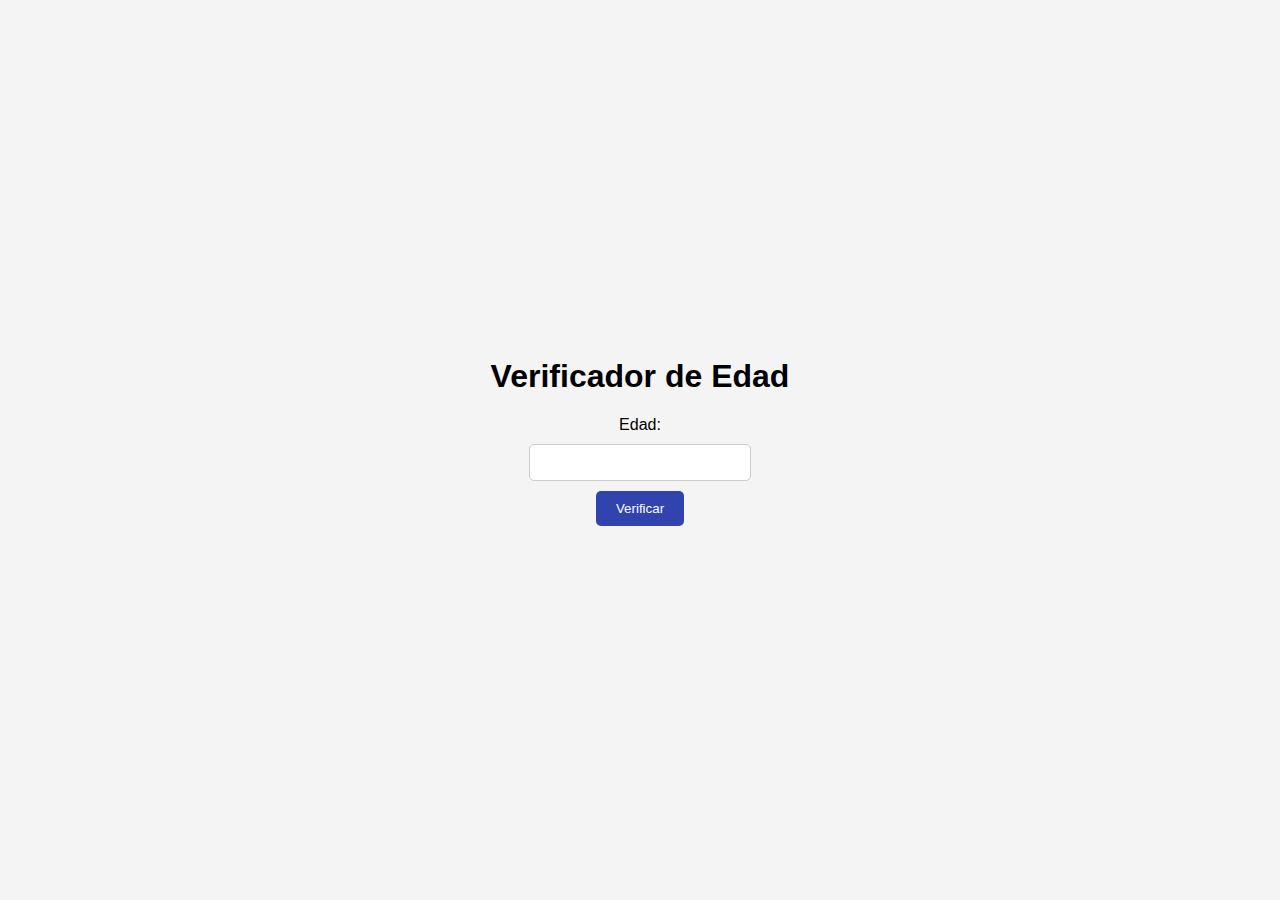
<file: index.html>
<!DOCTYPE html>
<html>
<head>
  <title>Verificar Edad</title>
  <style>
    body {
      font-family: sans-serif;
      display: flex;
      flex-direction: column;
      align-items: center;
      justify-content: center;
      min-height: 100vh;
      margin: 0;
      background-color: #f4f4f4;
    }

    #edad {
      padding: 10px;
      margin: 10px;
      border: 1px solid #ccc;
      border-radius: 5px;
      width: 200px;
    }

    #verificar {
      padding: 10px 20px;
      background-color: #3043af;
      color: white;
      border: none;
      border-radius: 5px;
      cursor: pointer;
    }

    #resultado {
      margin-top: 20px;
      font-size: 18px;
      font-weight: bold;
    }
  </style>
</head>
<body>

  <h1>Verificador de Edad</h1>

  <label for="edad">Edad:</label>
  <input type="number" id="edad" oninput="validarEntrada(this)">

  <button id="verificar" onclick="verificarEdad()">Verificar</button>

  <p id="resultado"></p>

  <script>
    function validarEntrada(input) {
      // Eliminar caracteres no numéricos
      input.value = input.value.replace(/[^0-9]/g, '');
    }

    function esMayorDeEdad(edad) {
      if (edad <= 17) {
        return "Menor de Edad";
      } else {
        return "Mayor de Edad";
      }
    }

    function verificarEdad() {
      const edadInput = document.getElementById("edad");
      const resultadoParrafo = document.getElementById("resultado");
      let edad = parseInt(edadInput.value);

      if (isNaN(edad)) {
        resultadoParrafo.textContent = "Por favor, ingrese una edad válida.";
        return;
      }

      if (edad < 0) {
        resultadoParrafo.textContent = "Por favor, ingrese una edad positiva.";
        return;
      }

      if (!Number.isInteger(edad)) {
        resultadoParrafo.textContent = "Por favor, ingrese una edad entera (sin decimales).";
        return;
      }


      const resultado = esMayorDeEdad(edad);
      resultadoParrafo.textContent = resultado;
    }
  </script>

</body>
</html>
</file>
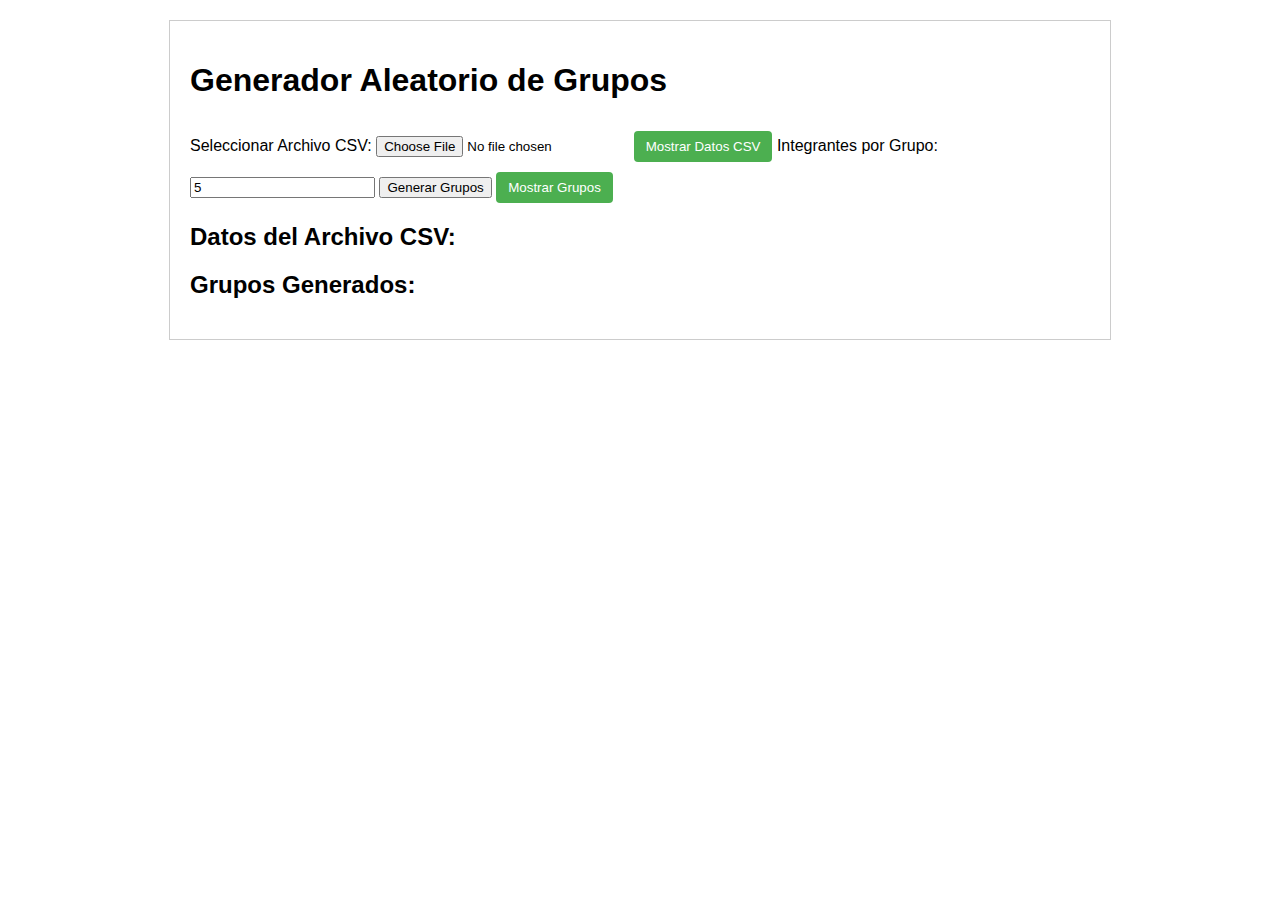
<file: CORTE 1/Ejercicio 2/Index.html>
<!DOCTYPE html>
<html>
<head>
  <title>Generador Aleatorio de Grupos</title>
  <link rel="stylesheet" href="style.css">
  <style>
    #csvOutput {
      width: 100%;
      border-collapse: collapse;
      display: none; /* Oculta la tabla por defecto */
    }

    #csvOutput th, #csvOutput td {
      border: 1px solid #ddd;
      padding: 8px;
      text-align: left;
    }

    #csvOutput th {
      background-color: #f2f2f2;
    }

    #toggleCsvButton {
      margin-top: 10px;
      padding: 8px 12px;
      background-color: #4CAF50;
      color: white;
      border: none;
      cursor: pointer;
      border-radius: 4px;
    }

    /* Estilos para la tabla de grupos */
    #groupsTable {
      width: 100%;
      border-collapse: collapse;
      margin-top: 20px;
      display: none; /* Oculta la tabla de grupos por defecto */
    }

    #groupsTable th, #groupsTable td {
      border: 1px solid #ddd;
      padding: 8px;
      text-align: left;
    }

    #groupsTable th {
      background-color: #3498db;
      color: white;
      font-weight: bold;
    }

    #toggleGroupsButton {
      margin-top: 10px;
      padding: 8px 12px;
      background-color: #4CAF50;
      color: white;
      border: none;
      cursor: pointer;
      border-radius: 4px;
    }
  </style>
</head>
<body>

  <div class="container">
    <h1>Generador Aleatorio de Grupos</h1>

    <div class="input-section">
      <label for="csvFileInput">Seleccionar Archivo CSV:</label>
      <input type="file" id="csvFileInput" accept=".csv">
      <button id="toggleCsvButton">Mostrar Datos CSV</button>

      <label for="groupSize">Integrantes por Grupo:</label>
      <input type="number" id="groupSize" value="5">
      <button id="generateGroupsButton">Generar Grupos</button>
      <button id="toggleGroupsButton">Mostrar Grupos</button> <!-- Botón para mostrar/ocultar grupos -->
    </div>

    <div id="output" class="output-section">
      <h2>Datos del Archivo CSV:</h2>
      <table id="csvOutput"></table>
      <h2>Grupos Generados:</h2>
      <table id="groupsTable"></table>
    </div>
  </div>

  <script src="script.js"></script>
</body>
</html>
</file>
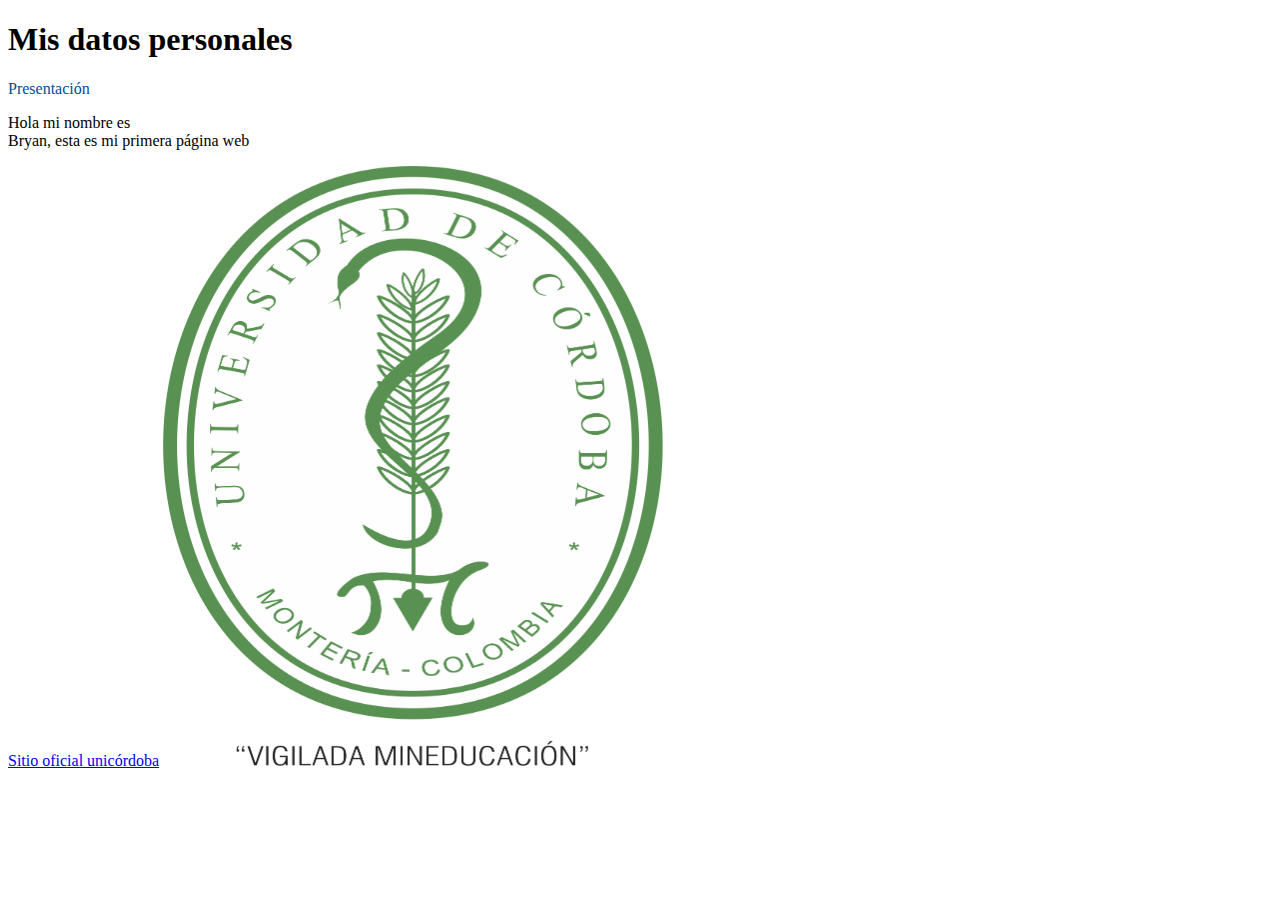
<file: CORTE 1/Ejercicio_1.html>
<!DOCTYPE html>
<html lang="en">
<head>
    <meta charset="UTF-8">
    <meta name="viewport" content="width=device-width, initial-scale=1.0">
    <title>Ejercicio_1</title>
</head>
<body>
   <h1>Mis datos personales</h1> 
   <p style="color:rgb(0, 76, 153);">Presentación</p>
   <p>Hola mi nombre es <br> Bryan, esta es mi primera página web</p>
   <a href="http://www.unicordoba.edu.co">Sitio oficial unicórdoba</a>
   <img src="LogoUnicordoba.png" alt="Logo Unicordoba" width="500" height="600">
</body>
</html>
</file>
<file: CORTE 1/Ejercicio 2/style.css>
/* Estilos básicos */
body {
  font-family: Arial, sans-serif;
}

.container {
  max-width: 900px;
  margin: 20px auto;
  padding: 20px;
  border: 1px solid #ccc;
}

#csvOutput {
  width: 100%;
  border-collapse: collapse;
  margin-top: 20px;
  display: none; /* Oculta la tabla por defecto */
}

#csvOutput th, #csvOutput td {
  border: 1px solid #ddd;
  padding: 8px;
  text-align: left;
}

#csvOutput th {
  background-color: #f2f2f2;
  font-weight: bold;
}

/* Estilos para la tabla de grupos */
#groupsTable {
  width: 100%;
  border-collapse: collapse;
  margin-top: 20px;
  display: none; /* Oculta la tabla de grupos por defecto */
}

#groupsTable th, #groupsTable td {
  border: 1px solid #ddd;
  padding: 8px;
  text-align: left;
}

#groupsTable th {
  background-color: #3498db;
  color: white;
  font-weight: bold;
}

/* Agrega estilo para los grupos */
.group {
  border: 1px solid #ddd;
  padding: 10px;
  margin-bottom: 10px;
}

/* Estilos para el contenedor de grupos */
#groupsContainer {
    display: flex;
    flex-wrap: wrap;
    gap: 20px; /* Ajusta el espacio entre los grupos */
}
</file>
